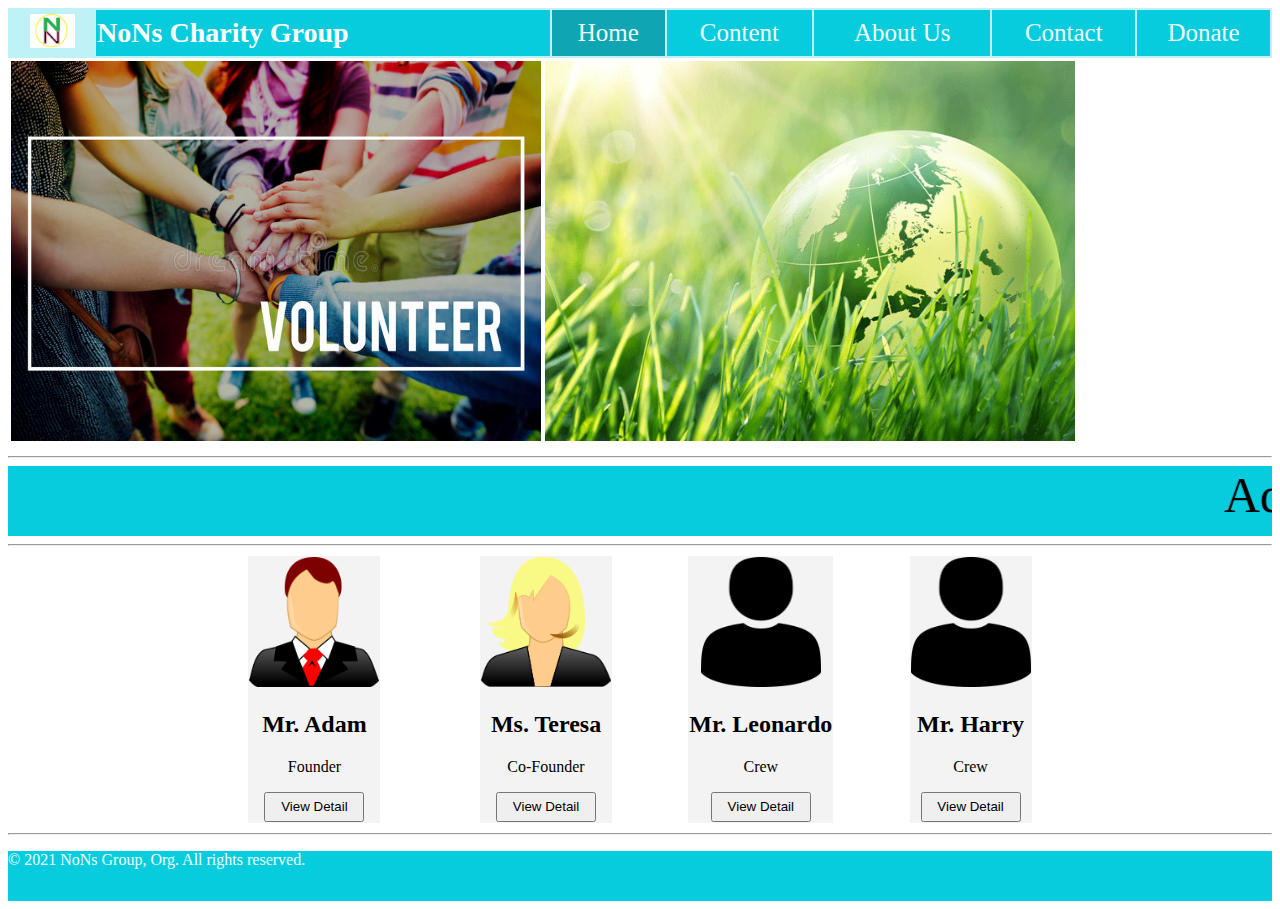
<file: index.html>
<!DOCTYPE html>
<html lang="en">
<head>
    <link href="style.css" rel="stylesheet">
    <meta charset="UTF-8">
    <meta http-equiv="X-UA-Compatible" content="IE=edge">
    <meta name="viewport" content="width=device-width, initial-scale=1.0">
    <title> NoNs Charity</title>
</head>
<body>
  <div>
    <table class="table" >
      <tr align="center">
        <td><img src="img/logo.jpg" alt="logo" class="logo"></td>
        <th align="justify" class="title">NoNs Charity Group</th>
        
          <td class="active navicon"><a class="active navi" href="index.html">Home</a></td>
          <td class="navicon"><a class="navi" href="content.html">Content</a></td>
          <td class="navicon" ><a class="navi" href="about.html">About Us</a></td>
          <td class="navicon"><a class="navi" href="contact.html">Contact</a></td>
          <td class="navicon"><a class="navi" href="donate.html">Donate</a></td>
      </tr>
      </table>
      <table>
        <tr>
          <td class="pic_table"><img src="img/volunteer.jpg" alt="charity photo" class="pic1"></td>
          <td class="pic_table"><img src="img/green_earth.jpg" alt="green-earth" class="pic2"></td> 
        </tr>
      </table>  
    <hr>

    <div class="advertise">
      <marquee>Advertise Your Bussiness Here and Donate</marquee>
    </div>

    <hr>
    <div class="table2_div">
      <table align="center" class="table2" >
      
        <tr align="center">
          
          <td class="ava1">
            <img src="img/avater1.png" alt="avater1" class="avater1">
            <h2>Mr. Adam</h2>
            <p>Founder</p>
            <button type="button" class="avdt_bt">View Detail</button>
          </td>
         
          <td>
            <pre>            </pre>
          </td>
          
          <td class="ava2"> 
            <img src="img/avater2.png" alt="avater2" class="avater2">
            <h2>Ms. Teresa</h2>
            <p>Co-Founder</p>
            <button type="button" class="avdt_bt">View Detail</button>
          </td>

          <td>
            <pre>         </pre>
          </td>

          <td class="ava3">
            <img src="img/avater3.png" alt="avater3" class="avater3">
            <h2>Mr. Leonardo</h2>
            <p>Crew</p>
            <button type="button" class="avdt_bt">View Detail</button>
          </td>

          <td>
            <pre>         </pre>
          </td>

          <td class="ava3">
            <img src="img/avater3.png" alt="avater3" class="avater3">
            <h2>Mr. Harry</h2>
            <p>Crew</p>
            <button type="button" class="avdt_bt">View Detail</button>
          </td>


       </tr>
      </table>
    </div>
    <hr>
      
        
    
  </div>

  <div class="copyright">
    <p>© 2021 NoNs Group, Org. All rights reserved.</p>
  </div>
    
</body>
</html>
<!-- <div>
  
<div class="title">
  <h3 class="title-name">Bill Board Campaingn</h3>
  <div class="menu">
    <a class="active home" href="index.html">Home</a>
    <a class="menu-content" href="content.html">Content</a>
    <a class="menu-about" href="second.html">About</a>
    <a class="menu-contact" href="contact.html">Contact</a>
    <a class="menu-donate" href="donate.html">Donate</a>
  </div>
</div>
  
  <div class="home-img-container">
    <img src="" alt="some donations img" >
  </div>
  
</div> -->
</file>
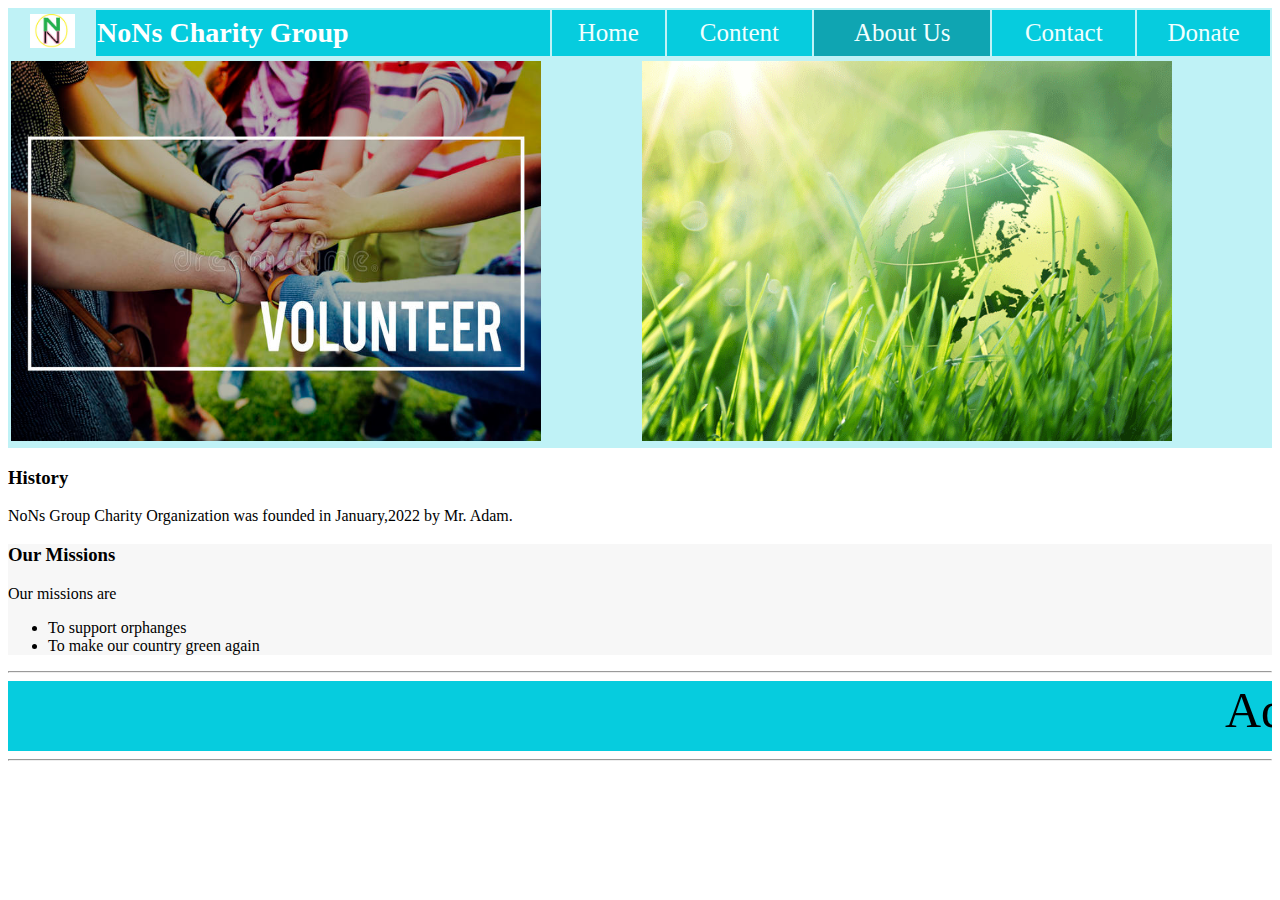
<file: about.html>
<!DOCTYPE html>
<html>
 <head>
    <link href="style.css" rel="stylesheet">
    
    <title>About Us</title>
 </head>
<body>
  <div>
    <table class="table" >
      <tr align="center">
        <td><img src="img/logo.jpg" alt="logo" class="logo"></td>
        <th align="justify" class="title">NoNs Charity Group</th>
        
        <td class="navicon"><a class="navi" href="index.html">Home</a></td>
          <td class="navicon"><a class="navi" href="content.html">Content</a></td>
          <td class="navicon active" ><a class="active navi" href="about.html">About Us</a></td>
          <td class="navicon"><a class="navi" href="contact.html">Contact</a></td>
          <td class="navicon"><a class="navi" href="donate.html">Donate</a></td>
      </tr>
      </table>
      <table class="pic-table">
        <tr>
          <td class="pic_table"><img src="img/volunteer.jpg" alt="charity photo" class="pic1"></td>
          <td class="pic_table"><img src="img/green_earth.jpg" alt="green-earth" class="pic2"></td> 
        </tr>
      </table>
    </div>

    <div>
      <div align="justify">
        <h3>History</h3>
        <p>NoNs Group Charity Organization was founded in January,2022 by Mr. Adam.</p>
      </div>
      <div class="mission">
        <h3>Our Missions</h3>
        <p>Our missions are <br>
        <ul>
          <li>To support orphanges</li>
          <li>To make our country green again</li>
        </ul>
        </p>
      </div>

    </div>
    <hr>

    <div class="advertise">
      <marquee>Advertise Your Bussiness Here and Donate</marquee>
    </div>
      
    <hr>
</body>
</html>
</file>
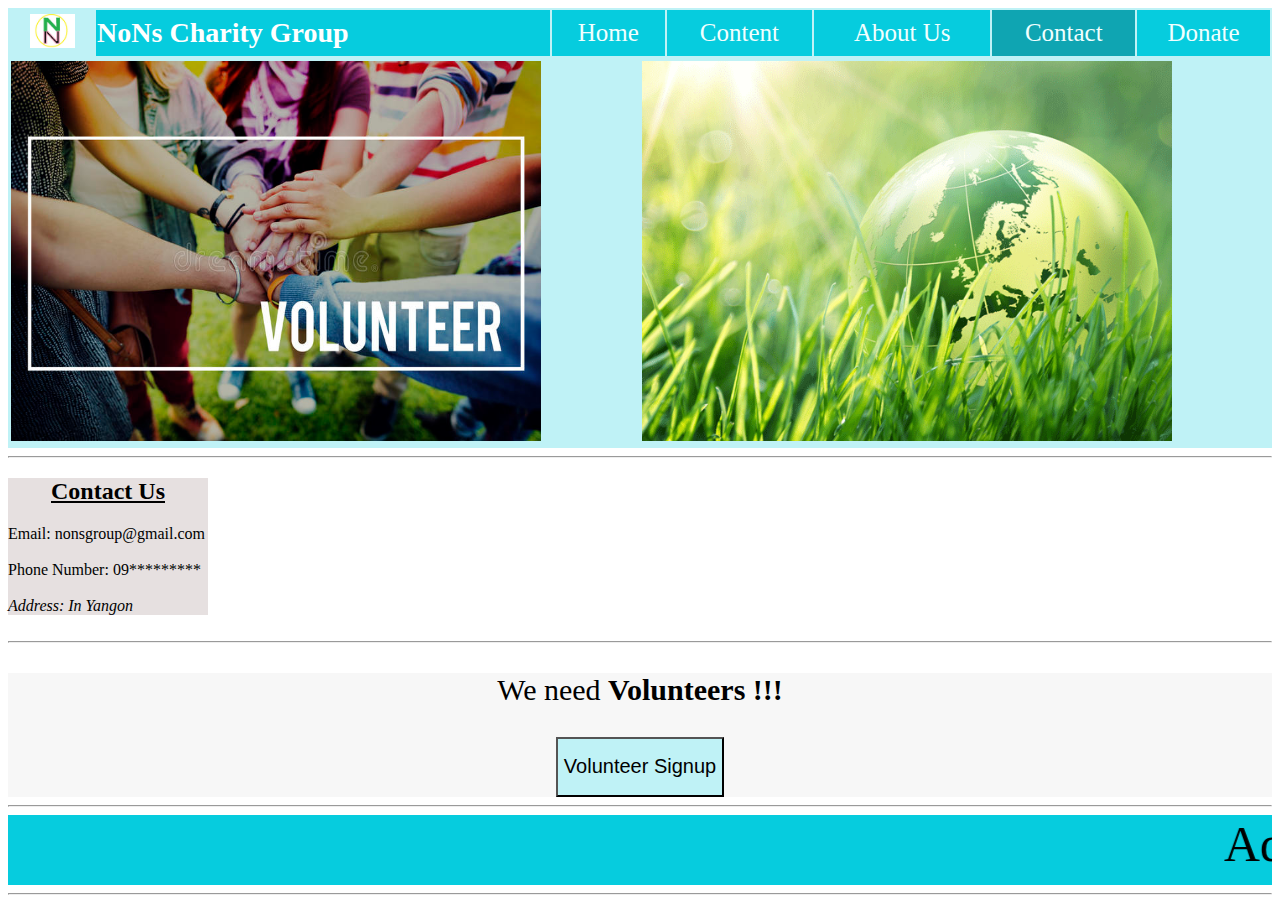
<file: contact.html>
<!DOCTYPE html>
<html>
 <head>
    <link href="style.css" rel="stylesheet">
    
    <title>Contact Us</title>
 </head>
<body>
  <div>
        <table class="table" >
            <tr align="center">
                <td><img src="img/logo.jpg" alt="logo" class="logo"></td>
                <th align="justify" class="title">NoNs Charity Group</th>
                
                <td class="navicon"><a class="navi" href="index.html">Home</a></td>
                <td class="navicon"><a class="navi" href="content.html">Content</a></td>
                <td class="navicon" ><a class="navi" href="about.html">About Us</a></td>
                <td class="navicon  active"><a class="navi  active" href="contact.html">Contact</a></td>
                <td class="navicon"><a class="navi" href="donate.html">Donate</a></td>
            </tr>
        </table>
        <table class="pic-table">
            <tr>
            <td class="pic_table"><img src="img/volunteer.jpg" alt="charity photo" class="pic1"></td>
            <td class="pic_table"><img src="img/green_earth.jpg" alt="green-earth" class="pic2"></td> 
            </tr>
        </table> 
        <hr>
        <div class="m-contact">
            <div class="contact">
                <h2 align="center"><u>Contact Us</u></h2>
                <a href="mailto: nongroup@gmail.com" class="contact_a">Email: nonsgroup@gmail.com</a>
                <br><br>
                <a href="tel: 09*********" class="contact_a">Phone Number: 09*********</a>
                <br><br>
                <address>Address: In Yangon</address> 
            </div>
        </div>
        <br>
        <hr>
        <div class="v-contact" >
            <div>
              <p style="font-size: 30px;" align="center">We need <b>Volunteers !!!</b></p>
            </div>
            <div class="m_btn-v" align="center">
                <a href="volunteer_form.html">
                    <button type="button" class="btn-v">Volunteer Signup</button>
                </a>
                
            </div>
        </div>
        <hr>


        
        
        
   </div>
   

        <div class="advertise">
            <marquee>Advertise Your Bussiness Here and Donate</marquee>
        </div>
      
        <hr>
</body>
</html>
</file>
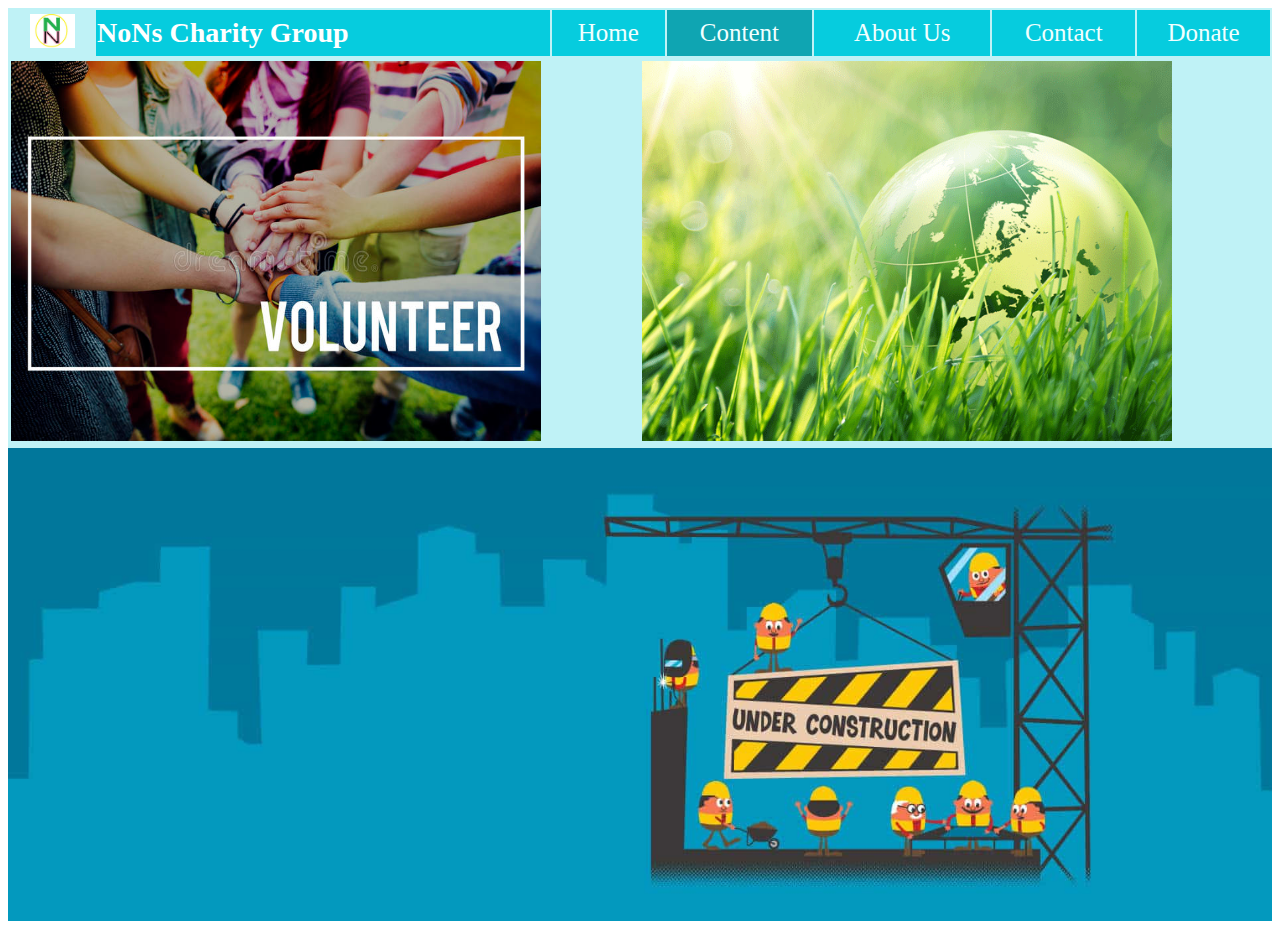
<file: content.html>
<!DOCTYPE html>
<html>
<head>
    <link href="style.css" rel="stylesheet">
    <title>Content</title>

    <style>
        .ud{
           width: 100%;
        }

    </style>
</head>
<body>
    <table class="table" >
        <tr align="center">
          <td><img src="img/logo.jpg" alt="logo" class="logo"></td>
          <th align="justify" class="title">NoNs Charity Group</th>
          
          <td class="navicon"><a class="navi" href="index.html">Home</a></td>
            <td class="navicon active "><a class="navi active" href="content.html">Content</a></td>
            <td class="navicon" ><a class="navi" href="about.html">About Us</a></td>
            <td class="navicon"><a class="navi" href="contact.html">Contact</a></td>
            <td class="navicon"><a class="navi" href="donate.html">Donate</a></td>
        </tr>
        </table>
        <table class="pic-table">
          <tr>
            <td class="pic_table"><img src="img/volunteer.jpg" alt="charity photo" class="pic1"></td>
            <td class="pic_table"><img src="img/green_earth.jpg" alt="green-earth" class="pic2"></td> 
          </tr>
        </table>
      </div>
    <img src="img/underconpic.jpg" alt="underconpic" class="ud">
    <!-- <div class="c-div">
        <div align="center" class="content-title">
            <h2>Content</h2>
        </div>
        <div>
                <table border="1px solid black" align="center" class="pp-row">
                <tr>
                    <td class="pp-td1">
                        <img src="img/avater4.png" alt="pp" class="pp">
                    
                    
                        <h5>Adam</h5>
                    </td>
                </tr>
            </table>
            <table align="center" border="1px solid black">
                <tr>
                    <tr>
                        <td>
                            <a href="#">Click here to read more.</a>
                        </td>
                    </tr>
                    <tr>
                       <td>
                        <img src="#" alt="content pic" class="cp">
                    </td> 
                    </tr>
                    
                </tr>
                
            </table>
            <table border="1px solid black" align="center" class="comment">
                <tr>
                    <td>
                        <input type="text" id="comment" placeholder="Comment Here">
                    </td>
                    
                </tr>
            </table>
        </div>
        
    </div> -->
</body>
</html>
</file>
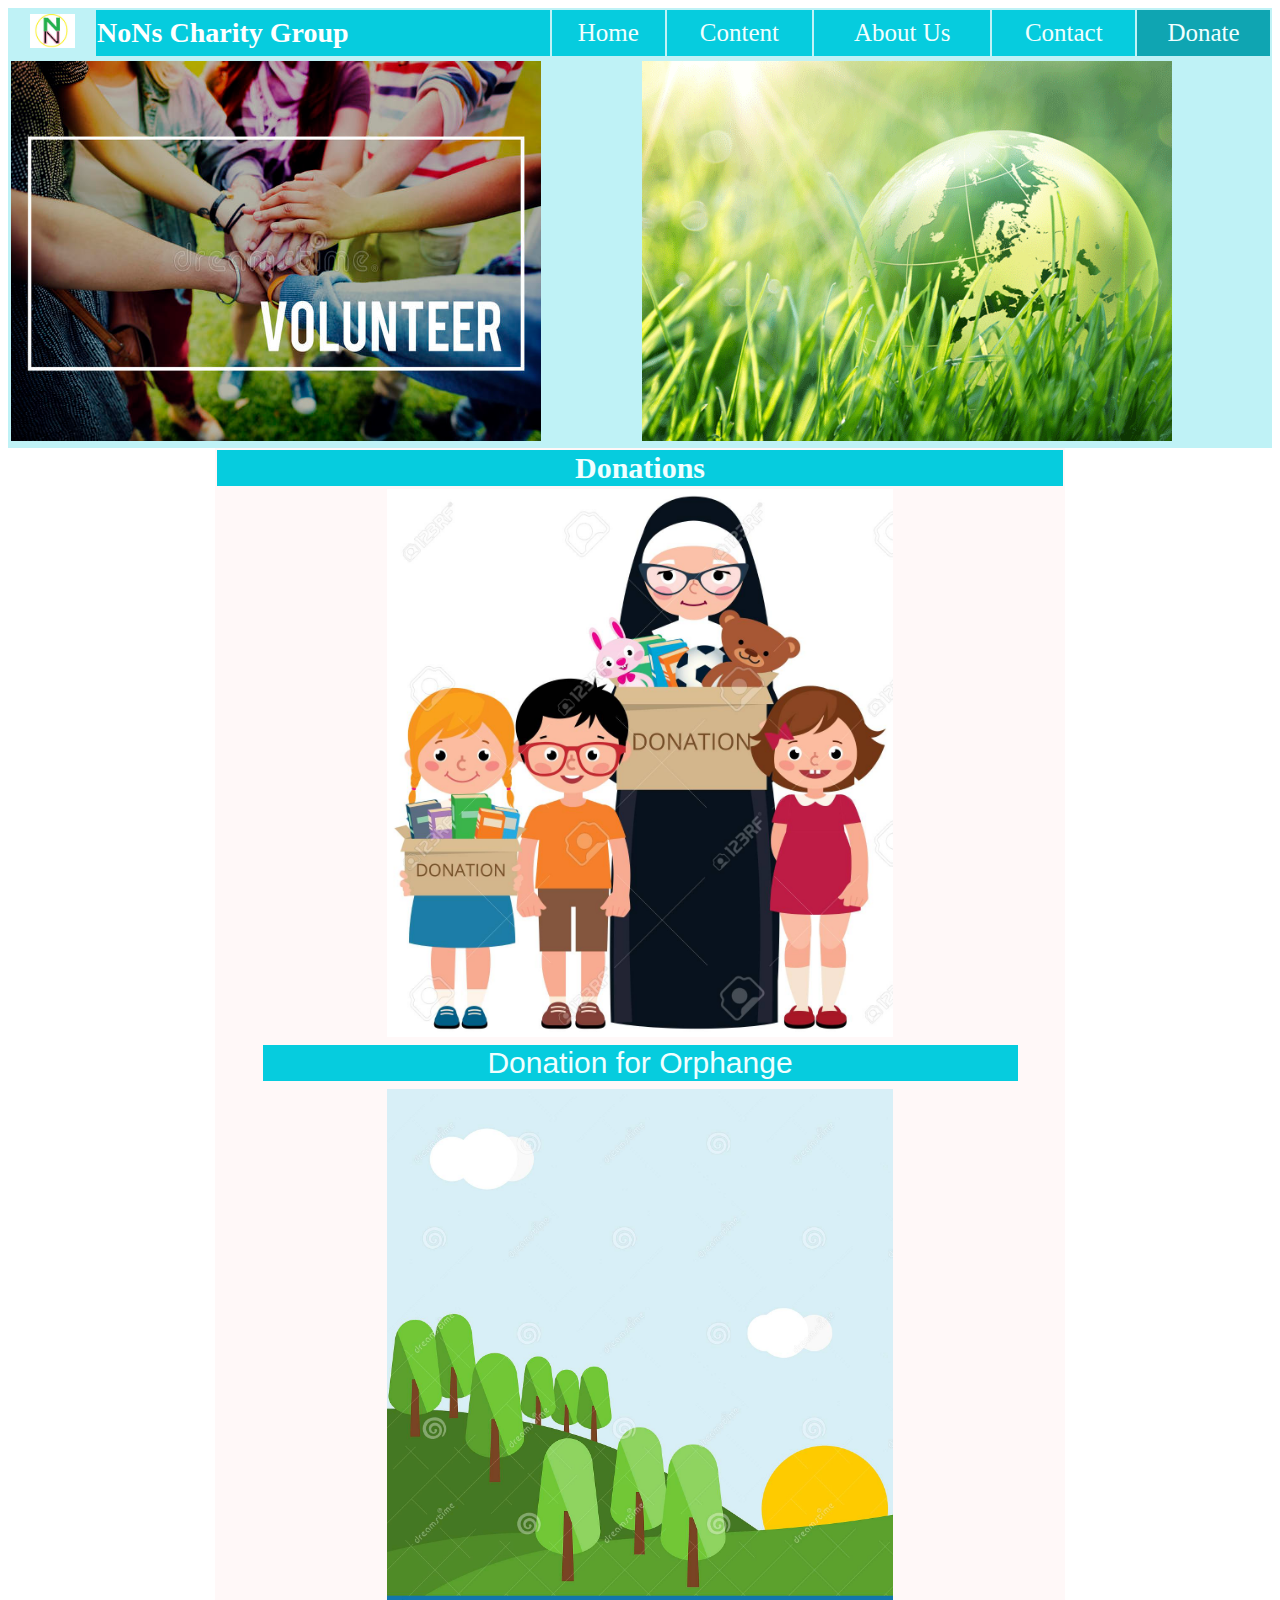
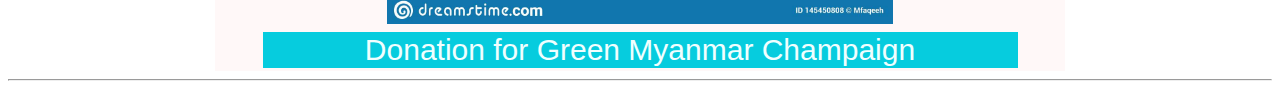
<file: donate.html>
<!DOCTYPE html>
<html>
 <head>
    <link href="style.css" rel="stylesheet">
    
    <title>Donate</title>
 </head>
<body>
  <div>
    <table class="table" >
      <tr align="center">
        <td><img src="img/logo.jpg" alt="logo" class="logo"></td>
        <th align="justify" class="title">NoNs Charity Group</th>
        
          <td class="navicon"><a class="navi" href="index.html">Home</a></td>
          <td class="navicon"><a class="navi" href="content.html">Content</a></td>
          <td class="navicon" ><a class="navi" href="about.html">About Us</a></td>
          <td class="navicon"><a class="navi" href="contact.html">Contact</a></td>
          <td class="navicon active"><a class="active navi" href="donate.html">Donate</a></td>
      </tr>
      </table>
      <table class="pic-table">
        <tr>
          <td class="pic_table"><img src="img/volunteer.jpg" alt="charity photo" class="pic1"></td>
          <td class="pic_table"><img src="img/green_earth.jpg" alt="green-earth" class="pic2"></td> 
        </tr>
      </table>
    </div>

    <div>
        <table align="center" class="donation_table">
            <tr>
                <th class="donate_title">Donations</th>
            </tr>

            <tr>
                <td align="center"><img src="img/orphange.jpg" alt="orphange" class="orphange_pic"></td>
            </tr>

            <tr>
                    
             <td class="d_row" align="center">
               <a href="orphange.html">
                 <button type="submit" class="d-btn">Donation for Orphange</button>
               </a>
                
             </td>
                
            </tr>
            <tr>
              <td></td>
            </tr>

            <tr>
                <td align="center"><img src="img/green2.jpg" alt="greenmyanmar" class="green-mm_pic"></td>
            </tr>

            <tr>
                <td class="d_row" align="center">
                  <a href="green_mm.html">
                    <button type="submit" class="d-btn">Donation for Green Myanmar Champaign</button>
                  </a>
                  
                </td>
            </tr>

            


        </table>
        <hr>
        
        
    </div>
</body>
</html>
</file>
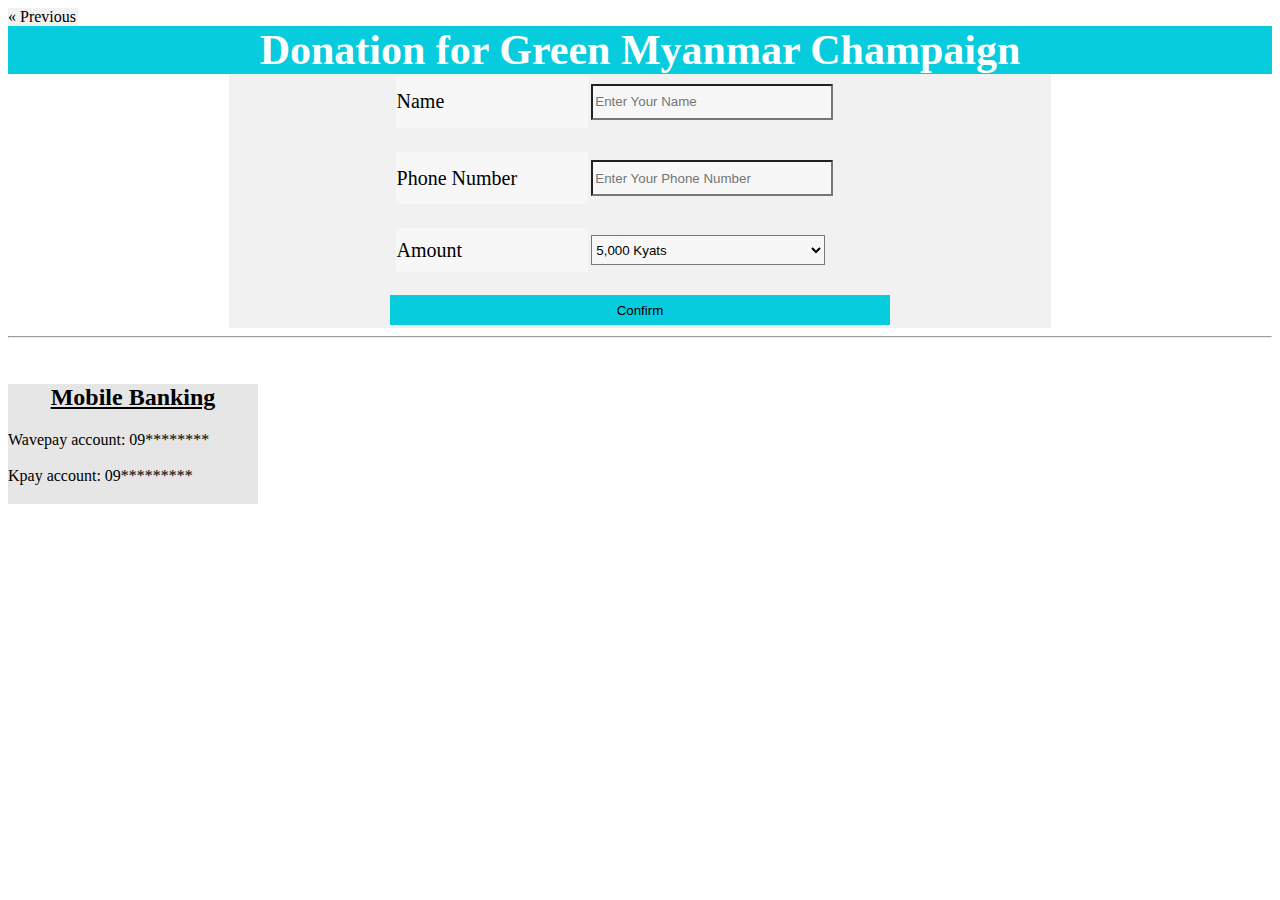
<file: green_mm.html>
<!DOCTYPE html>
<html>
 <head>
    <link href="style.css" rel="stylesheet">
    
    <title>Donation for Orphange</title>
 </head>
<body>
   <div class="previous-o">
     <a href="donate.html" class="previous">&laquo; Previous</a>
   </div>
    
    <div class="o-title">
      
      <h2 class="dfo">Donation for Green Myanmar Champaign</h2> 
    </div>
    <form>
      <div align="center">
        <div align="center" class="o-div">
        <table class="o-table">
          <tr>
            <td class="o-text"><label>Name</label></td>
            <td> <input class="textbox" type="text" id="name" placeholder="Enter Your Name" required></td>
          </tr>
          <tr><td><pre></pre></td></tr>

          <tr>
            <td class="o-text">Phone Number</td>
            <td><input class="textbox" type="text" placeholder="Enter Your Phone Number" required></td>
          </tr>
          <tr><td><pre></pre></td></tr>
          <tr>
            <td class="o-text">Amount</td>
            <td>
              <select class="textbox" required>
                <option value="5000">5,000 Kyats</option>
                <option value="10000">10,000 Kyats</option>
                <option value="20000">20,000 Kyats</option>
                <option value="50000">50,000 Kyats</option>
                <option value="100000">100,000 Kyats</option>
                <option value="-1">Others</option>
              </select>
              
            </td>
          </tr>
        </table>
        <br>
    </form>
        <table>
          <tr>
            <td>
              <a href="receipt.html"><button type="button" value="submit" name="submit" class="o-submit">Confirm</button></a>
            </td>
          </tr>
        </table>
      </div>
    </div>
    
    
    <hr>
    <br>
    <div class="o-foot">
      <h2 align="center"><u>Mobile Banking</u></h2>
      <p>Wavepay account: 09******** <br><br> Kpay account: 09*********</p>

    </div>
</body>
</html>
</file>
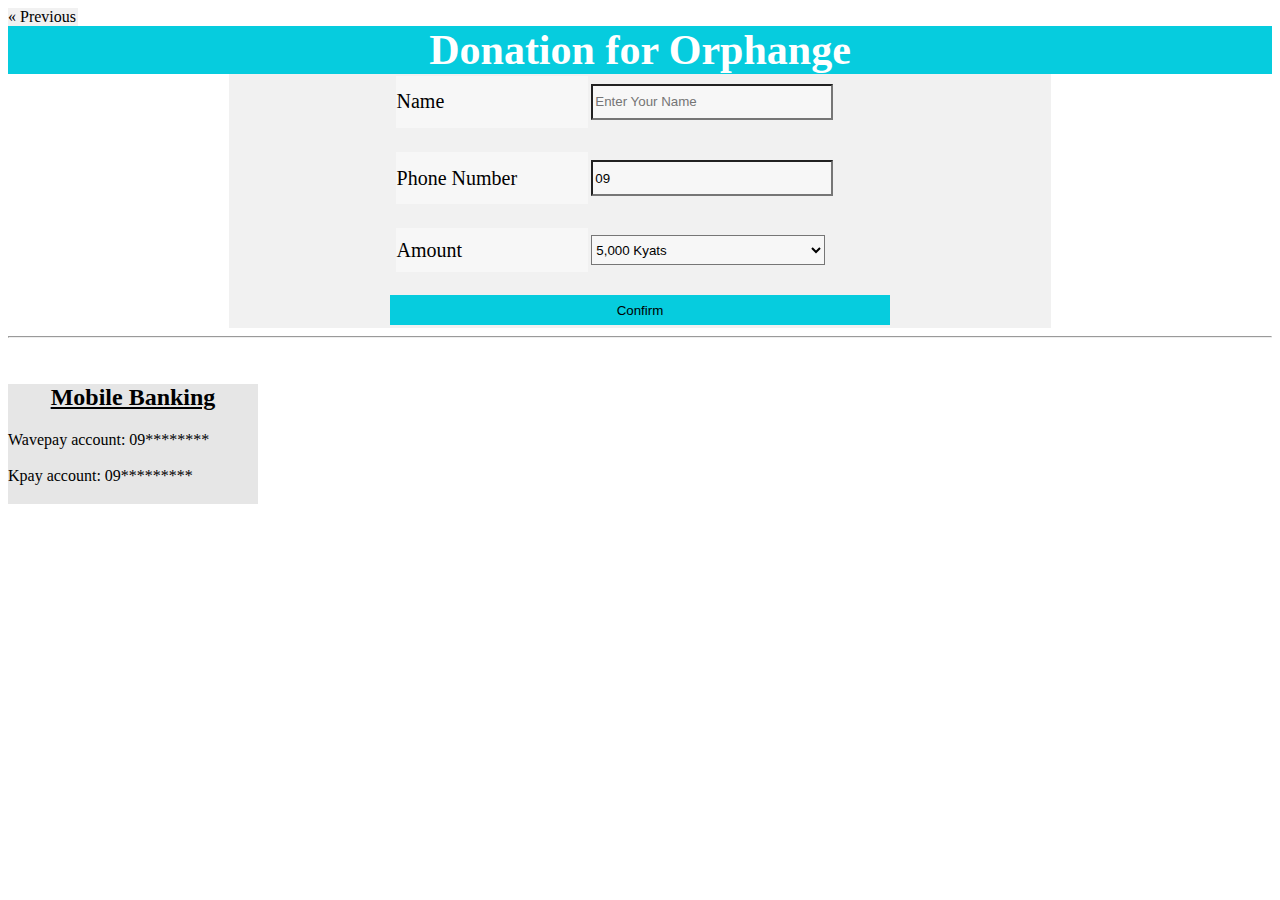
<file: orphange.html>
<!DOCTYPE html>
<html>
 <head>
    <link href="style.css" rel="stylesheet">
    
    <title>Donation for Orphange</title>
 </head>
<body>
   <div class="previous-o">
     <a href="donate.html" class="previous">&laquo; Previous</a>
   </div>
    
    <div class="o-title">
      
      <h2 class="dfo">Donation for Orphange</h2> 
    </div>
    <form>
      <div align="center">
        <div align="center" class="o-div">
        <table class="o-table">
          <tr>
            <td class="o-text"><label>Name</label></td>
            <td> <input class="textbox" type="text" id="name" placeholder="Enter Your Name" required></td>
          </tr>
          <tr><td><pre></pre></td></tr>

          <tr>
            <td class="o-text">Phone Number</td>
            <td><input class="textbox" type="tel" placeholder="Enter Your Phone Number" value="09" required></td>
          </tr>
          <tr><td><pre></pre></td></tr>
          <tr>
            <td class="o-text">Amount</td>
            <td>
              <select class="textbox" required>
                <option value="5000">5,000 Kyats</option>
                <option value="10000">10,000 Kyats</option>
                <option value="20000">20,000 Kyats</option>
                <option value="50000">50,000 Kyats</option>
                <option value="100000">100,000 Kyats</option>
                <option value="-1">Others</option>
              </select>
              
            </td>
          </tr>
        </table>
        <br>

        <table>
          <tr>
            <td>
              <a href="receipt.html" ><input type="button" name="submit" value="Confirm" class="o-submit"></a>
            </td>
          </tr>
        </table>
      </div>
    </div>
    </form>
    
    <hr>
    <br>
    <div class="o-foot">
      <h2 align="center"><u>Mobile Banking</u></h2>
      <p>Wavepay account: 09******** <br><br> Kpay account: 09*********</p>

    </div>
</body>
</html>
</file>
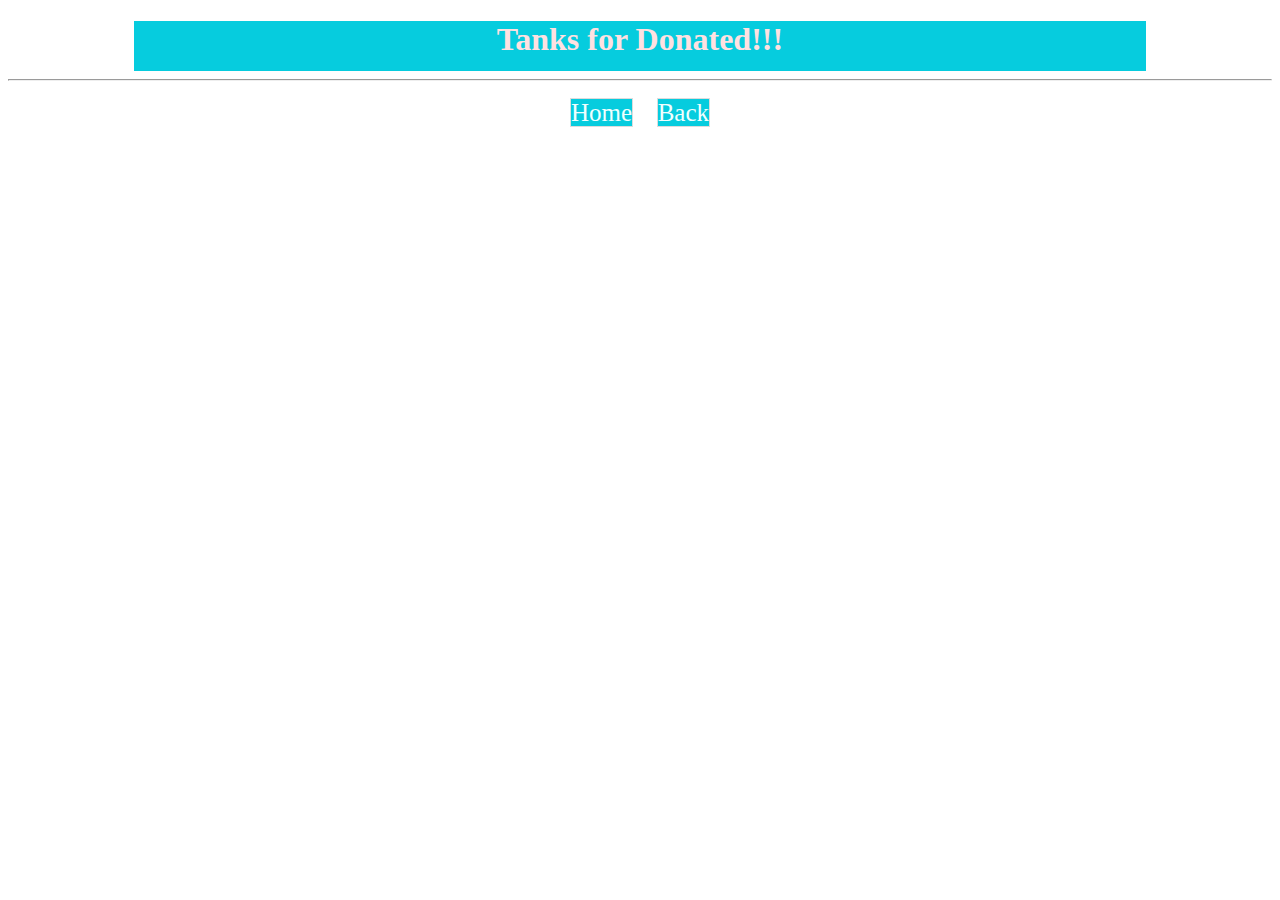
<file: receipt.html>
<!DOCTYPE html>
<html>
<head>
    <style>
        .receipt{
            
            color: rgb(255, 225, 225);
            background-color: rgb(6, 204, 222);
            width: 80%;
            height: 50px;
        }

        .back{
            border: 1px solid gainsboro;
            width: 100px;
            height: 25px;
            background-color: rgb(6, 204, 222);
            text-decoration: none;
            color: azure;
            font-size: 25px;
        }
    </style>
    
    <title>Receipt</title>
</head>
<body>
    
   
    <div align="center">
        <div class="receipt"><h1>Tanks for Donated!!!</h1></div>
    </div>
    <hr>
    <table class="back-t" align="center">
        <tr>
            <td>
               <a href="index.html" class="back">Home</a>
            </td>
            <td>
                <pre>  </pre>
            </td>
            <td>
                <a href="donate.html" class="back">Back</a>
            </td>
        </tr>
    </table>

    
    
</body>
</html>
</file>
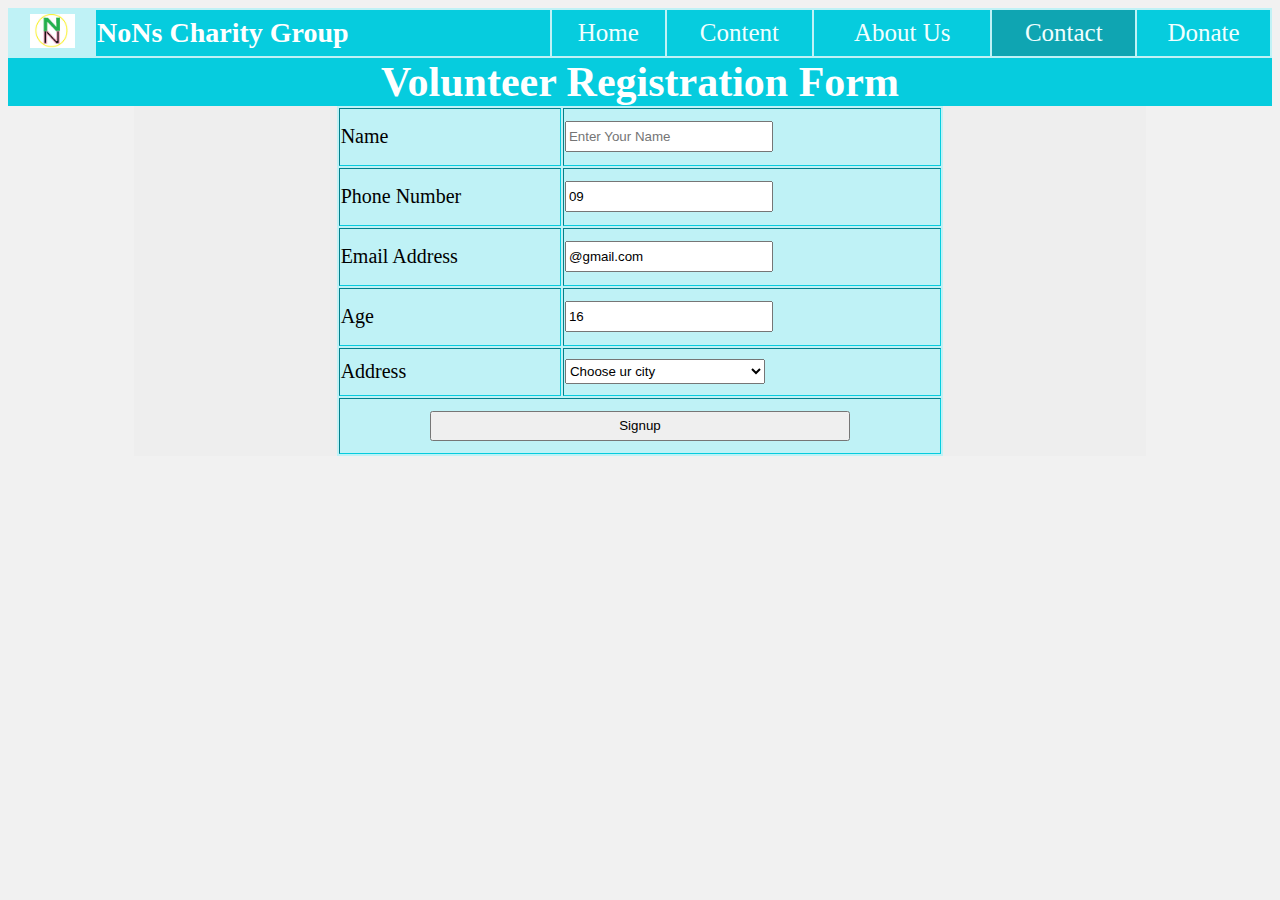
<file: volunteer_form.html>
<!DOCTYPE html>
<html>
<head>
    <title>Registration Form</title>
    <link href="style.css" rel="stylesheet">
</head>
<body class="v-body">

    <table class="table" >
        <tr align="center">
            <td><img src="img/logo.jpg" alt="logo" class="logo"></td>
            <th align="justify" class="title">NoNs Charity Group</th>
            
            <td class="navicon"><a class="navi" href="index.html">Home</a></td>
            <td class="navicon"><a class="navi" href="content.html">Content</a></td>
            <td class="navicon" ><a class="navi" href="about.html">About Us</a></td>
            <td class="navicon  active"><a class="navi  active" href="contact.html">Contact</a></td>
            <td class="navicon"><a class="navi" href="donate.html">Donate</a></td>
        </tr>
    </table>
    <div align="center">  
        <div class="o-title">
          <h2 class="v-h2">Volunteer Registration Form</h2>
        </div> 
        
        <div class="v-table-div" align="center">
                <form>
                    <table border="1px solid black" class="v-table">
                        <tr>
                            <td class="v-center">
                                <label for="name" class="v-lable">Name</label>
                            </td>
                            <td>    
                                <input type="text" name="name" id="name" class="v-form" placeholder="Enter Your Name">
                            </td>
                        </tr>
                        <tr>
                            <td class="v-center">
                                <label for="ph-num" class="v-lable">Phone Number</label>
                            </td>
                            <td>    
                                <input type="tel" name="ph-num" id="ph-num" class="v-form" value="09">
                            </td>
                        </tr>

                        <tr>
                            <td class="v-center">
                                <label for="email" class="v-lable">Email Address</label>
                            </td>
                            <td>
                                <input type="email" name="email" id="email" class="v-form" value="@gmail.com">
                            </td>
                        </tr>
                        <tr>
                            <td class="v-center">
                                <label for="age" class="v-lable">Age</label>
                            </td>
                            <td>
                                <input type="number" name="age" id="age" class="v-form" min="16" max="40" value="16"> 
                            </td>
                        </tr>

                        <tr>
                            <td><label for="address" class="v-lable">Address</label></td>
                            <td>
                                <select name="city" id="city" class="v-form">
                                    <option  selected disabled>Choose ur city</option>
                                    <option>Yangon</option>
                                    <option>Mandalay</option>
                                    <option>Shan</option>
                                    <option>Bago</option>
                                </select>
                            </td>
                        </tr>
                            <tr align="center">
                                <td colspan="2">
                                    <a href="#"><input type="button" name="submit" value="Signup" class="v-btn" ></a>
                                </td>
                            </tr>
                    </table>
                    
                        
                    

            </form>
        </div>
        
        
    </div>
</body>
</html>
</file>
<file: style.css>
.title{
    
    font-size: 28px;
    background-color: rgb(6, 204, 222);
    color: rgb(255, 255, 255);
}

.logo{
    
    width: 45px;
}

.table{
    background-color: rgb(191, 242, 246);
    width: 100%;
    height: 50px;
}

/* .menu-btn{
    margin: 0 auto;
    width: 50px;
    
} */

.pic_table{
    width: 50px;
}

.pic1{
    width: 530px;
    height: 379.88px;
}

.pic2{
    width: 530px;
}

.advertise{
    background-color: rgb(6, 204, 222);
    text-align: center;
    font-size: 50px;
}

.avater1{
    width: 130px;
    height: 130px;
}

.avater_row{
    height: 90px;
    width: 100px;
}

.avater2{
    width: 130px;
    height: 130px;
}

.avater3{
    width: 120px;
    height: 130px;
}

hr{
    color: gray ;
}

.avdt_bt{
    width: 100px;
    height: 30px;

}

.table2_div{
    
    background-color: white;
}

.ava1{
    background-color: rgb(243, 243, 243);
}

.ava2{
    background-color: rgb(243, 243, 243);
}

.ava3{
    background-color: rgb(243, 243, 243);
}

.navicon{
    background-color: rgb(6, 204, 222);
    text-align: center;
    font-size: 25px;
}

.active{
    color: rgb(217, 217, 194);
    background-color: rgb(15, 165, 178);
}

.navi{
    color: azure;
    text-decoration: none;
}

.copyright{
    text-align: start;
    color: azure;
    height: 50px;
    background-color: rgb(6, 204, 222);
}

.pic-table{
    width: 100%;
    background-color: rgb(191, 242, 246);
}

/* Donate Page */

.donation_table{
    width: 850px;
    background-color: rgb(255, 248, 248);


}

.donate_title{
    font-size: 30px;
    background-color: rgb(6, 204, 222);
    color: azure;
}

.orphange_pic{
    width: 60%;
}

.d-btn{
    background-color: rgb(6, 204, 222);
    text-align: center;
    font-size: 30px;
    width: 755px;
    border: 1px rgb(37, 234, 251);
    color: azure;
}


.green-mm_pic{
    width: 60%;
}

.btn_gn{
    width: 300px;
    height: 100px;
    background-color: rgb(6, 204, 222);
    font-size: 25px;
    color: azure;

}

/* contact page */


.contact{
    text-align: justify;
    width: 200px;
    background-color: rgb(230, 224, 224) ;
}

.contact_a{
    text-decoration: none;
    color: black;
}


.btn-v{
    
    font-size: 20px;
    background-color: rgb(191, 242, 246);
    height: 60px;
}

.v-contact{
    
    background-color: #f7f7f7;
}

/* orphange.html page */
.dfo{
    text-align: center;
    margin: 0 auto;
}

.o-table{
    width: 60%;
    height: 200px;
    
    
}

.o-text{
    font-size: 20px;
    background-color: #f7f7f7;
}

.textbox{
    height: 30px;
    width: 80%;
    background-color: #f7f7f7;
}

.o-submit{
    border: rgb(6, 204, 222);
    background-color: rgb(6, 204, 222);
    width: 500px;
    height: 30px;
}

.o-div{
    
    width: 65%;
    background-color: #f1f1f1;
}

.o-foot{
    width: 250px;
    height: 120px;
    background-color: rgb(230, 230, 230);
}

.o-title{
    margin: 0;
    font-size: 28px;
    background-color: rgb(6, 204, 222);
    color: rgb(255, 255, 255);
}

.previous{
    text-decoration: none;
    margin: 0;
    color: black;
}

.previous-o{
    width: 70px;
    background-color: #f1f1f1;
    
}

/* Volunteer form */

.v-table{
    border:rgb(6, 204, 222);
    background-color: rgb(191, 242, 246);
    width: 60%;
    height: 350px;
}

.v-lable{
    font-size: 20px;
}

.v-form{
    width: 200px;
    height: 25px;
}

.v-table-div{
    background-color: #eeeeee;
    width: 80%;
    
}

.v-btn{
    text-align: center;
    width: 70%;
    height: 30px;
        
}

.v-body{
    background-color: #f1f1f1;
}

.v-h2{
    margin: 0;
}

/* about */
.mission{
    text-align: justify;
    background-color: #f7f7f7;
}
/* content page */
/* .content-title{
    width: auto;
    
    background-color: rgb(37, 234, 251);
}
.pp{
    width: 35px;
}

.pp-row{
    width: 100px;
}

.c-div{
    width: 100%;
    height: auto;
    border: 1px solid black;
}
.comment{
    width: 100px;
    height: 50px;
} */
</file>
